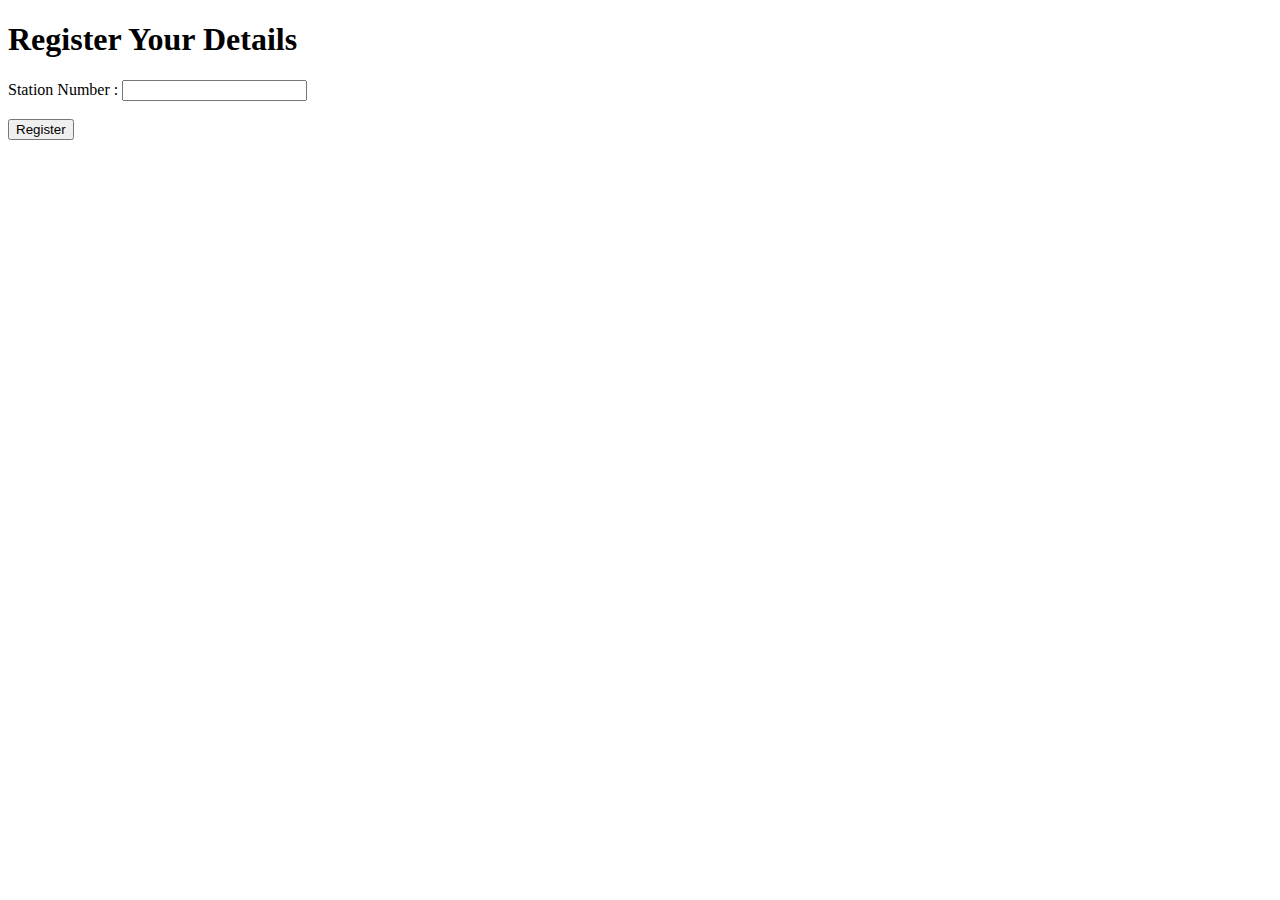
<file: New folder/templates/json.html>
<!DOCTYPE html>
<html>
<head>
	<title>Register</title>
</head>
<body>
 
	<h1>Register Your Details</h1>
 
	<form method="POST" action="/register">
		Station Number : <input type="number" name="Station_No" required="" /><br /><br />
		<input type="submit" name="submit" value="Register">
	</form>
  
 
</body>
</html>
</file>
